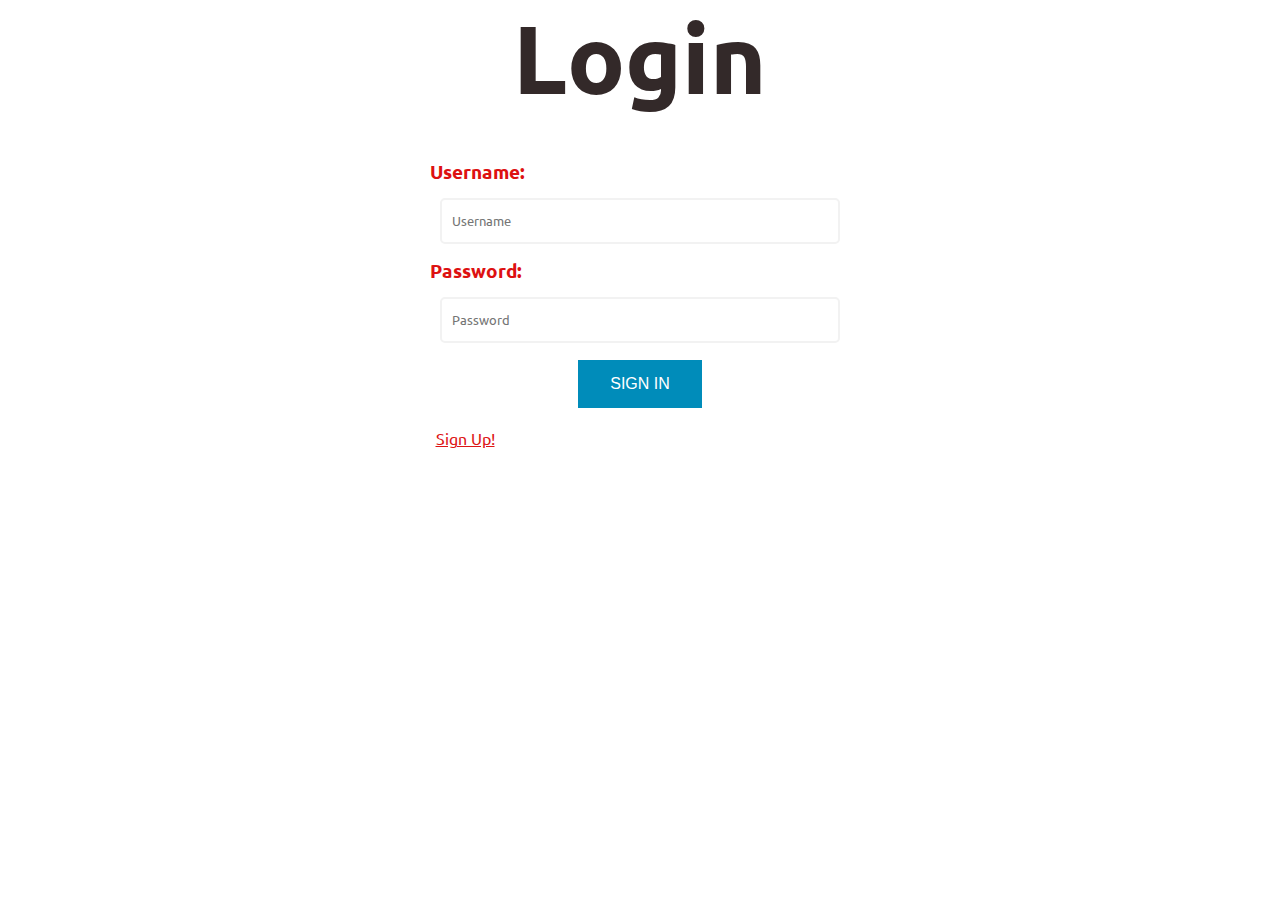
<file: templates/signin.html>
<html>
    <head>
        <title>

        </title>
        <style>       
        body {
            background:url('https://f.hubspotusercontent20.net/hubfs/8834173/Imported_Blog_Media/borealis2k61366-1-2-1-1.jpg');
            margin:0px;
            font-family: 'Ubuntu', sans-serif;
              background-size: 100% 110%;
          }
          h1, h2, h3, h4, h5, h6, a {
            margin:0; padding:0;
          }
          .login {
            margin:0 auto;
            max-width:500px;
          }
          .login-header {
            color:rgb(51, 41, 41);
            text-align:center;
            font-size:300%;
          }
          /* .login-header h1 {
             text-shadow: 0px 5px 15px #000; */
          }
          .login-form {
            border:.5px solid #fff;
            background:#4facff;
            border-radius:10px;
            box-shadow:0px 0px 10px #000;
          }
          .login-form h3 {
            text-align:left;
            margin-left:40px;
            color:rgb(221, 17, 17);
          }
          .login-form {
            box-sizing:border-box;
            padding-top:15px;
              padding-bottom:10%;
            margin:5% auto;
            text-align:center;
          }
          .login input[type="text"],
          .login input[type="password"] {
            max-width:400px;
              width: 80%;
            line-height:3em;
            font-family: 'Ubuntu', sans-serif;
            margin:1em 2em;
            border-radius:5px;
            border:2px solid #f2f2f2;
            outline:none;
            padding-left:10px;
          }
          .login-form input[type="button"] {
            height:30px;
            width:100px;
            background:#fff;
            border:1px solid #f2f2f2;
            border-radius:20px;
            color: slategrey;
            text-transform:uppercase;
            font-family: 'Ubuntu', sans-serif;
            cursor:pointer;
          }
          .sign-up{
            color:#dd1515;
            margin-left:-70%;
            cursor:pointer;
            text-decoration:underline;
          }
          .no-access {
            color:#E86850;
            margin:20px 0px 20px -57%;
            text-decoration:underline;
            cursor:pointer;
          }
          .try-again {
            color:#f2f2f2;
            text-decoration:underline;
            cursor:pointer;
          }
          
          /*Media Querie*/
          @media only screen and (min-width : 150px) and (max-width : 530px){
            .login-form h3 {
              text-align:center;
              margin:0;
            }
            .sign-up, .no-access {
              margin:10px 0;
            }
            .login-button {
              margin-bottom:10px;
            }
          }
          .button {
		  background-color: #4CAF50; /* Green */
		  border: none;
		  color: white;
		  padding: 15px 32px;
		  text-align: center;
		  text-decoration: none;
		  display: inline-block;
		  font-size: 16px;
		  margin: 4px 2px;
		  cursor: pointer;
		}
		.button2 {background-color: #008CBA;} /* Blue */

        </style>
        <script>$('.error-page').hide(0);

            $('.login-button , .no-access').click(function(){
              $('.login').slideUp(500);
              $('.error-page').slideDown(1000);
            });
            
            $('.try-again').click(function(){
              $('.error-page').hide(0);
              $('.login').slideDown(1000);
            });
        </script>
    </head>

    <body>
        <link href='https://fonts.googleapis.com/css?family=Ubuntu:500' rel='stylesheet' type='text/css'>

<div class="login">
  <div class="login-header">
    <h1>Login</h1>
  </div>
  <div class="login-form">
    <form method="GET" action="/signin">
    <h3>Username:</h3>
    <input type="text" name="user" placeholder="Username"/><br>
    <h3>Password:</h3>
    <input type="password" name="password" placeholder="Password"/>
    <br>
    <button type="submit" class="button button2">SIGN IN</button>
    <br>
  </form>
    <a href="/logon" class="sign-up">Sign Up!</a>
    <br>
    
  </div>
</div>

    </body>
</html>
</file>
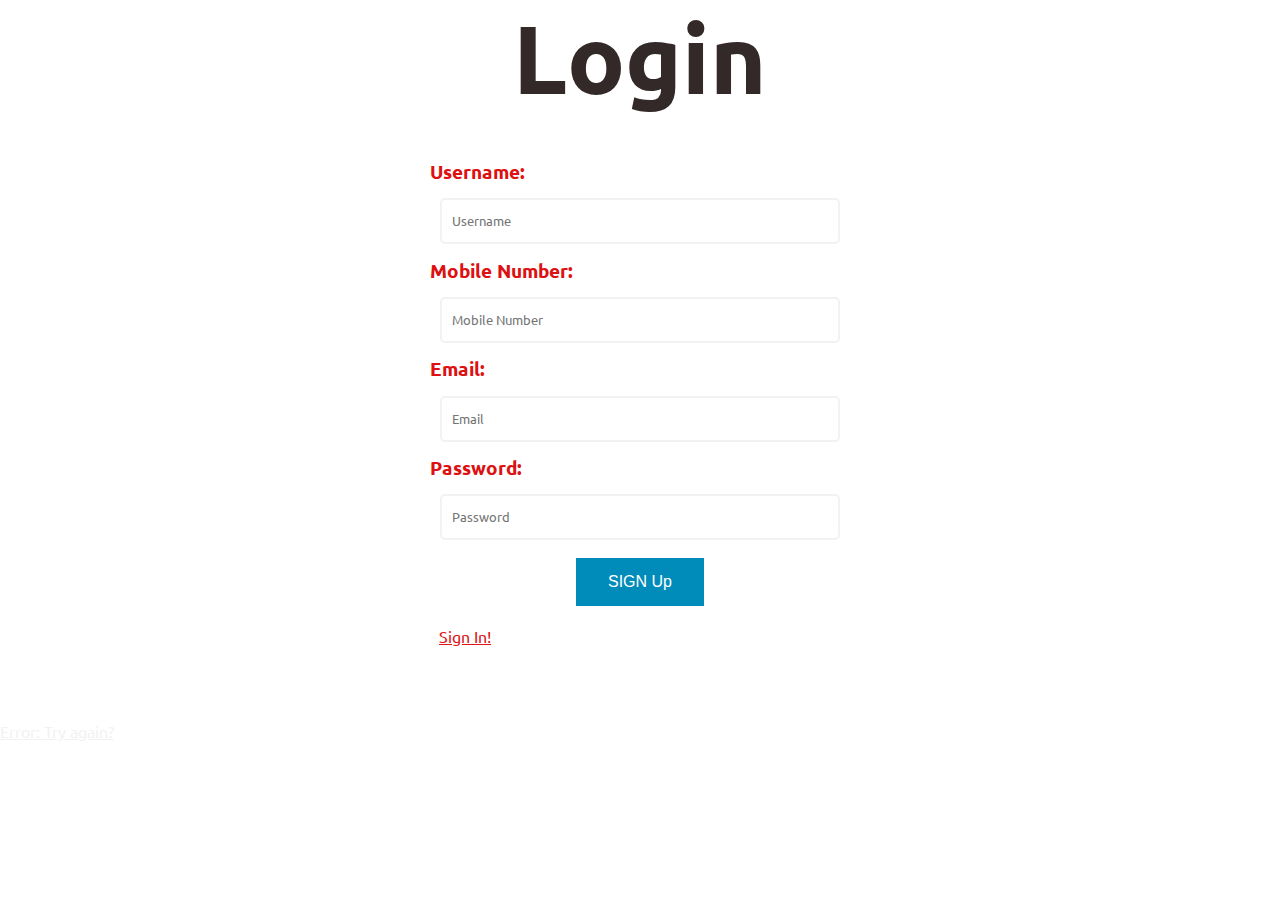
<file: templates/signup.html>
<html>
    <head>
        <title>

        </title>
        <style>       
        body {
            background:url('https://f.hubspotusercontent20.net/hubfs/8834173/Imported_Blog_Media/borealis2k61366-1-2-1-1.jpg');
            margin:0px;
            font-family: 'Ubuntu', sans-serif;
              background-size: 100% 110%;
          }
          h1, h2, h3, h4, h5, h6, a {
            margin:0; padding:0;
          }
          .login {
            margin:0 auto;
            max-width:500px;
          }
          .login-header {
            color:rgb(51, 41, 41);
            text-align:center;
            font-size:300%;
          }
          /* .login-header h1 {
             text-shadow: 0px 5px 15px #000; */
          }
          .login-form {
            border:.5px solid #fff;
            background:#4facff;
            border-radius:10px;
            box-shadow:0px 0px 10px #000;
          }
          .login-form h3 {
            text-align:left;
            margin-left:40px;
            color:rgb(221, 17, 17);
          }
          .login-form {
            box-sizing:border-box;
            padding-top:15px;
              padding-bottom:10%;
            margin:5% auto;
            text-align:center;
          }
          .login input[type="text"],
          .login input[type="password"] {
            max-width:400px;
              width: 80%;
            line-height:3em;
            font-family: 'Ubuntu', sans-serif;
            margin:1em 2em;
            border-radius:5px;
            border:2px solid #f2f2f2;
            outline:none;
            padding-left:10px;
          }
          .login-form input[type="button"] {
            height:30px;
            width:100px;
            background:#fff;
            border:1px solid #f2f2f2;
            border-radius:20px;
            color: slategrey;
            text-transform:uppercase;
            font-family: 'Ubuntu', sans-serif;
            cursor:pointer;
          }
          .sign-up{
            color:#dd1515;
            margin-left:-70%;
            cursor:pointer;
            text-decoration:underline;
          }
          .no-access {
            color:#E86850;
            margin:20px 0px 20px -57%;
            text-decoration:underline;
            cursor:pointer;
          }
          .try-again {
            color:#f2f2f2;
            text-decoration:underline;
            cursor:pointer;
          }
          
          /*Media Querie*/
          @media only screen and (min-width : 150px) and (max-width : 530px){
            .login-form h3 {
              text-align:center;
              margin:0;
            }
            .sign-up, .no-access {
              margin:10px 0;
            }
            .login-button {
              margin-bottom:10px;
            }
          }
          .button {
		  background-color: #4CAF50; /* Green */
		  border: none;
		  color: white;
		  padding: 15px 32px;
		  text-align: center;
		  text-decoration: none;
		  display: inline-block;
		  font-size: 16px;
		  margin: 4px 2px;
		  cursor: pointer;
		}
		.button2 {background-color: #008CBA;} /* Blue */

        </style>
        <script>$('.error-page').hide(0);

            $('.login-button , .no-access').click(function(){
              $('.login').slideUp(500);
              $('.error-page').slideDown(1000);
            });
            
            $('.try-again').click(function(){
              $('.error-page').hide(0);
              $('.login').slideDown(1000);
            });
        </script>
    </head>

    <body>
        <link href='https://fonts.googleapis.com/css?family=Ubuntu:500' rel='stylesheet' type='text/css'>

<div class="login">
  <div class="login-header">
    <h1>Login</h1>
  </div>
  <div class="login-form">
    <form method="GET" action="/signup">
    <h3>Username:</h3>
    <input type="text" name="username" placeholder="Username"/><br>
    <h3>Mobile Number:</h3>
    <input type="text" name="number" placeholder="Mobile Number"/><br>
    <h3>Email:</h3>
    <input type="text" name="email" placeholder="Email"/><br>
    <h3>Password:</h3>
    <input type="password" name="password" placeholder="Password"/>
    <br>
    <button type="submit" class="button button2">SIGN Up</button>
    <br>
  </form>
    <a href="/login" class="sign-up">Sign In!</a>
    <br>
    
  </div>
</div>
<div class="error-page">
  <div class="try-again">Error: Try again?</div>
</div>
    </body>
</html>
</file>
